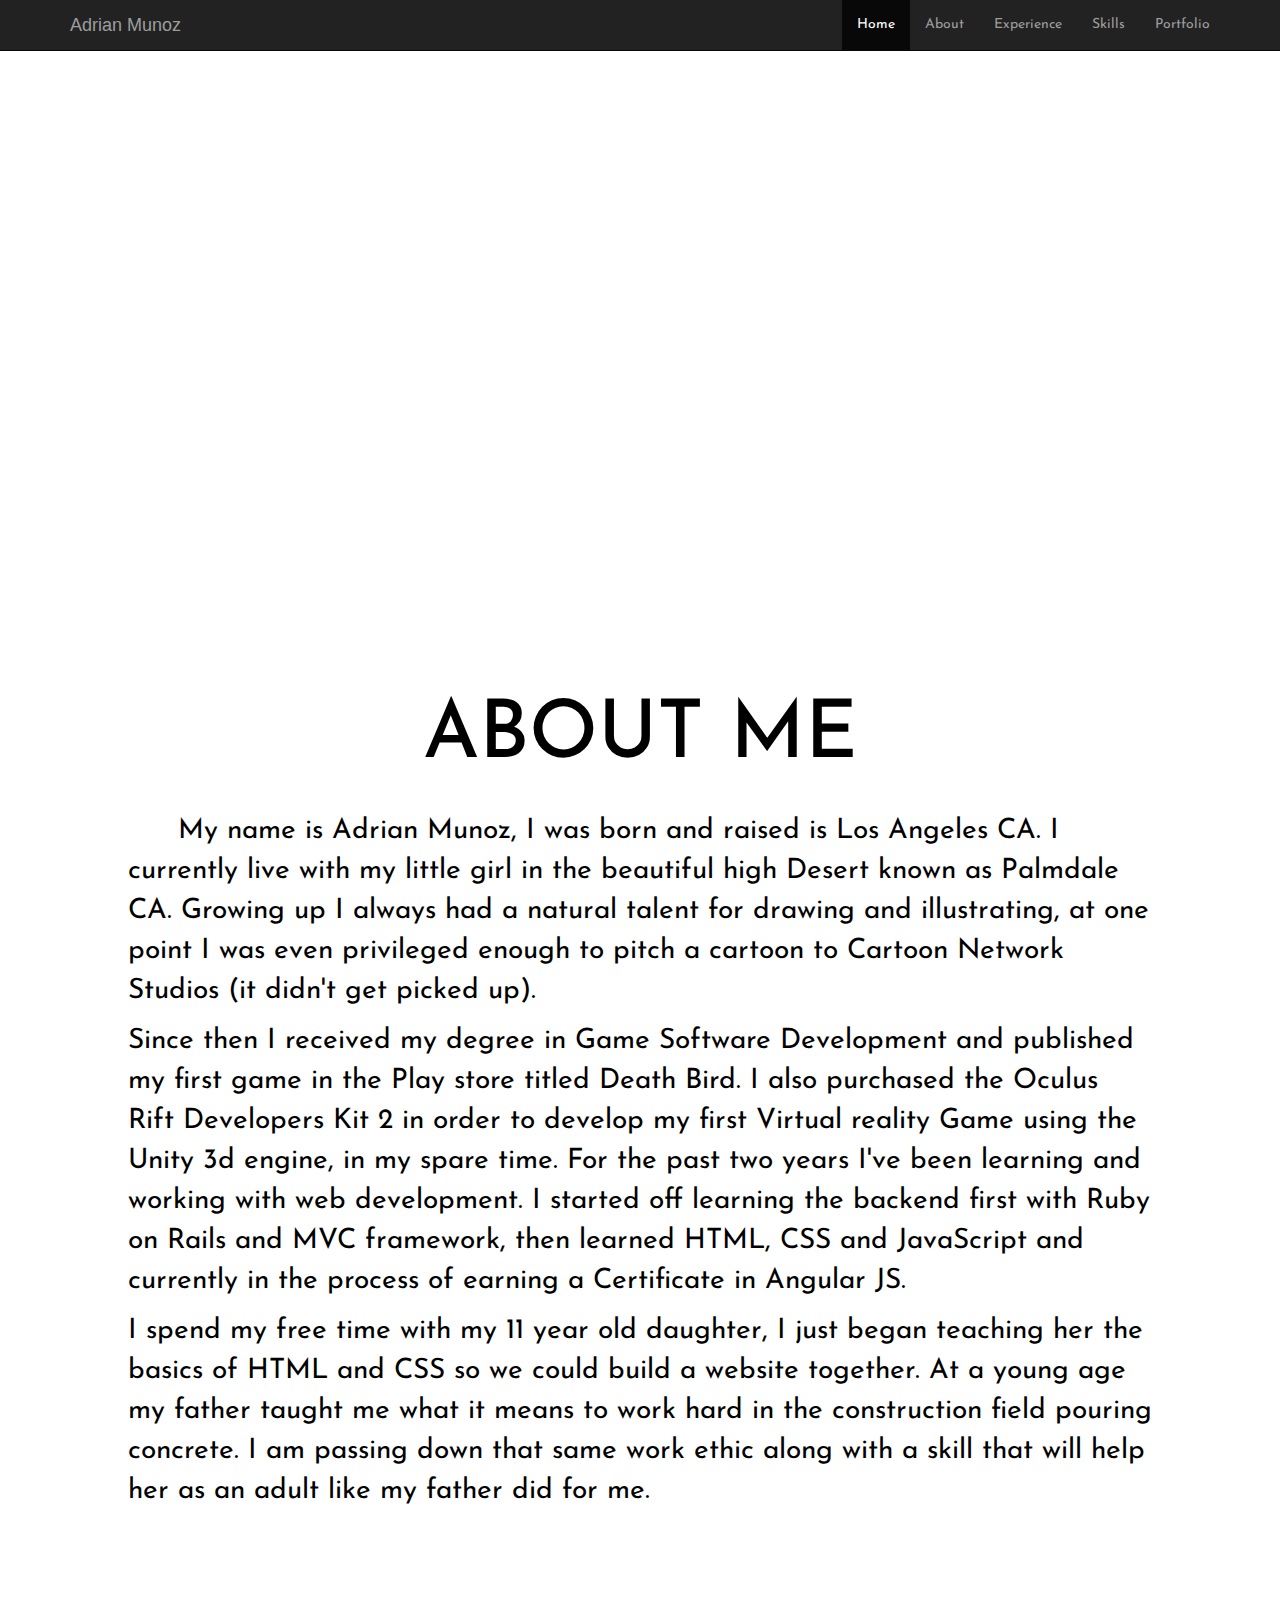
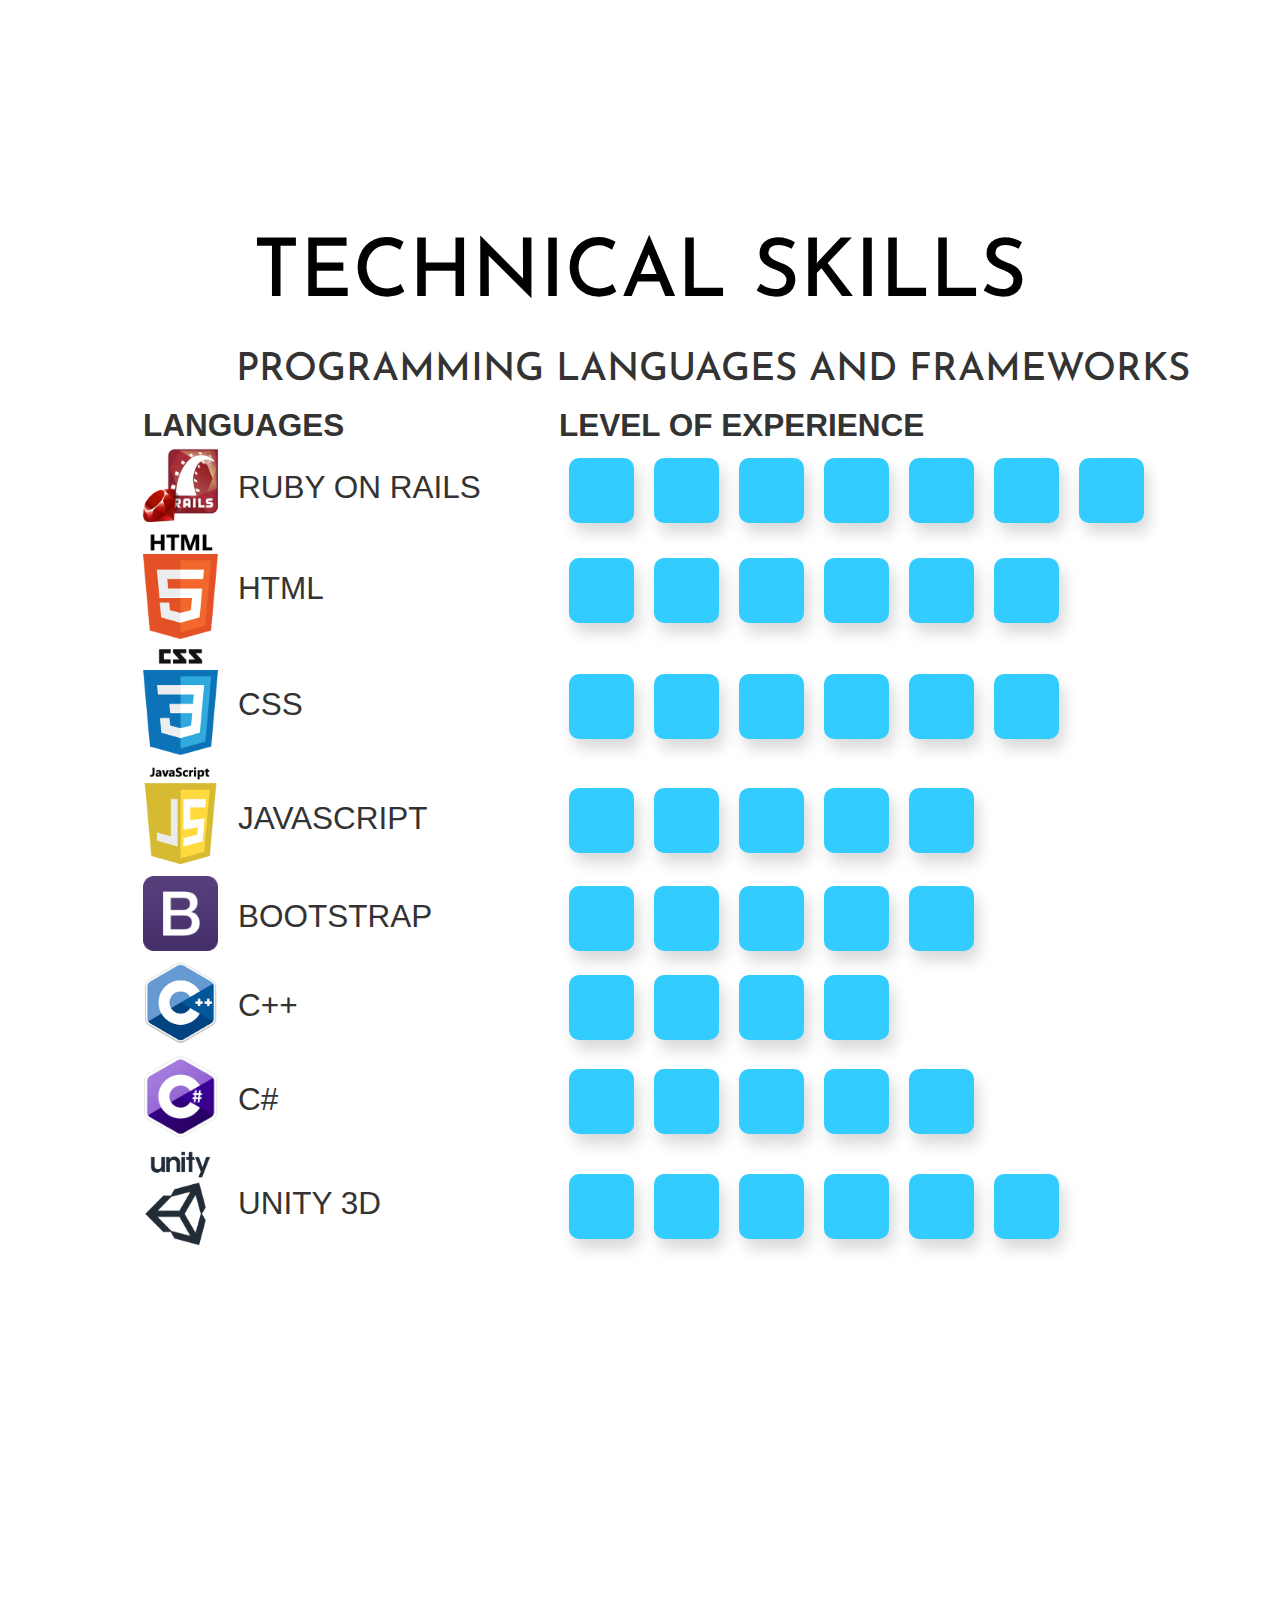
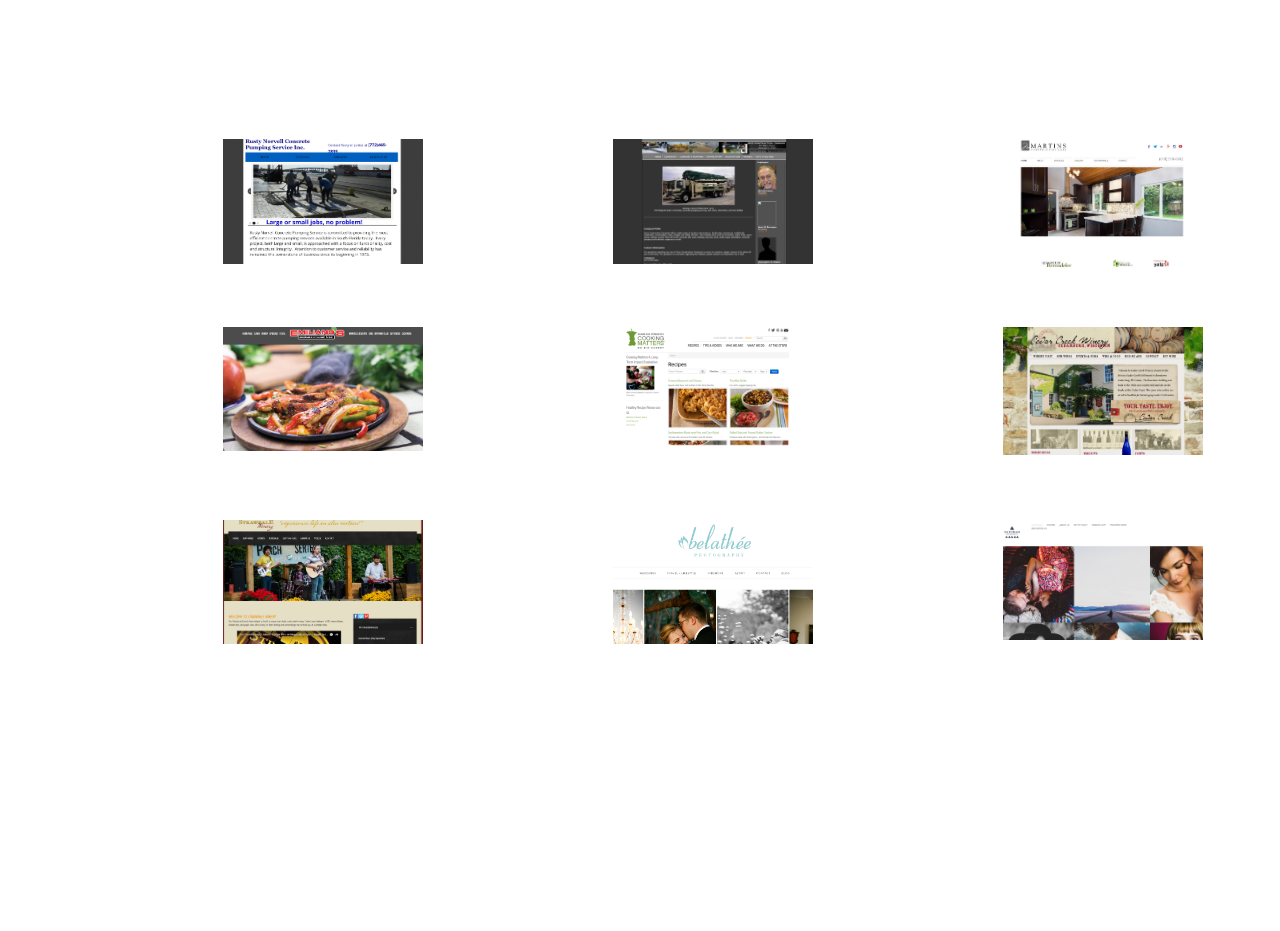
<file: index.html>
<!DOCTYPE html>
<html lang="en">
  <head>
    <title>Adrians portfolio!</title>
    <meta charset="utf-8">
    <meta name="viewport" content="width=device-width, initial-scale=1">

    <link rel="stylesheet" href="http://maxcdn.bootstrapcdn.com/bootstrap/3.3.6/css/bootstrap.min.css">
    <link href='https://fonts.googleapis.com/css?family=Josefin+Sans:400,600' rel='stylesheet' type='text/css'>
    <script src="https://ajax.googleapis.com/ajax/libs/jquery/1.12.0/jquery.min.js"></script>
    <script src="http://maxcdn.bootstrapcdn.com/bootstrap/3.3.6/js/bootstrap.min.js"></script>

    <link rel="stylesheet" type="text/css" href="styles/main2.css">
  </head>
  <body>
  
  <!--
      <nav class="navbar navbar-fixed-top" role="navigation" id="nav1">
        <div class="container">
          <div class="navbar-header">

            <button type="button" class="navbar-toggle collapsed" data-toggle="collapse" data-target="#navbar" aria-expanded="false" aria-controls="navbar">
              F

              <span class="sr-only">Toggle navigation</span>
              <span class="icon-bar"></span>
              <span class="icon-bar"></span>
              <span class="icon-bar"></span>
            </button>
          </div>

          <div id="navbar" class="navbar-collapse collapse">
          
            <ul class="nav navbar-nav">
              <li><a href="#home">home</a></li>
              <li><a href="#about">About</a></li>
              <li><a href="#portfolio">Portfolio</a></li>
              <li><a href="#contact">Contact</a></li>
            </ul>
            
          </div> 
        </div>
      </nav>
  -->

  <div class="navbar navbar-inverse navbar-fixed-top">
    <div class="container">
      <a href="#" class="navbar-brand"> Adrian Munoz</a>
      <button class="navbar-toggle" data-toggle = "collapse" data-target = ".navHeaderCollapse">
        <span class="icon-bar"></span>
        <span class="icon-bar"></span>
        <span class="icon-bar"></span>
      </button>
      <div class="collapse navbar-collapse navHeaderCollapse">
        <ul class="nav navbar-nav navbar-right">
          <li class="active"><a href="#home">Home</a></li>
          <li><a href="#about">About</a></li>
          <li><a href="#exp">Experience</a></li>
          <li><a href="#skill">Skills</a></li>
          <li><a href="#portfolio">Portfolio</a></li>
        </ul>
      </div>
    </div>
  </div>


      <div class="background">
        <div>
            <a name="home">
            <div class="empty"></div>
            </a><br><br>

            <div class="sec-inner parallax">
              <div class="parallax-inner">
                <h1>Welcome</h1>
                <p id="welcome">Welcome to my page, you could read about me or get down to business and skip to projects at the bottom, enjoy!!</p>
              </div>
            </div>
          
          <!-- about-->
            <a name="about">
            <div class="empty"></div>
            </a><br><br>

        
              <div class="sec-outer" >
                <div class="parallax-outer">
                  <h1>About Me</h1><br>
                  
                    <p id="indent"> My name is Adrian Munoz, I was born and raised is Los Angeles CA. I currently live with my little girl in the beautiful high Desert known as Palmdale CA. Growing up I always had a natural talent for drawing and illustrating, at one point I was even privileged enough to pitch a cartoon to Cartoon Network Studios (it didn't get picked up).</p>

                    <p>Since then I received my degree in Game Software Development and published my first game in the Play store titled Death Bird. I also purchased the Oculus Rift Developers Kit 2 in order to develop my first Virtual reality Game using the Unity 3d engine, in my spare time. For the past two years I've been learning and working with web development. I started off learning the backend first with Ruby on Rails and MVC framework, then learned HTML, CSS and JavaScript and currently in the process of earning a Certificate in Angular JS.</p>

                    <p>I spend my free time with my 11 year old daughter, I just began teaching her the basics of HTML and CSS so we could build a website together. At a young age my father taught me what it means to work hard in the construction field pouring concrete. I am passing down that same work ethic along with a skill that will help her as an adult like my father did for me. </p>
             
                </div>
              </div>
           
          <!-- about end -->

          <!-- Experience -->
            <a name="exp">
            <div class="empty"></div>
            </a> <br><br>

            <div class="sec-inner parallax">
              <div class="parallax-inner">
                <h1>Experiences</h1><br>
                <p id="indent">I began working as an artist and programmer for A Manaical Game. I used Photoshop and illustrator to create content. Sprite sheets were created with flash to test the framerates for animation. I also would animate story boards to show how the game or cut scenes might look before we began the serious work.</p>

                <p>I then found a job as a QA analyst trainee where I was first introduced to HTML, CSS and SQL. My job was to look through wire frame documents and test out the functionality of the web page. We were in charge of creating task cases, running them then pass or fail. If a test case failed we'd write a report on possible causes. Setting Automated test cases was a common practice. They would run during the night, in the mornings we'd check to see which passed or failed. If any failed we'd re run the tests manually. I worked in an agile development environment, therefore we had constant communication with the Development team. </p>
                <p>
                  I realize that want to develop more than test so I began working on a game with the goal of publishing it in the Play Store I kept it simple with the only goal of beating your high score I took the idea of Flappy Bird but with missiles and my own original artwork. I use Photoshop and illustrator once more to make it appealing to the eye C sharp was used for the programming language and unity 3D for the framework to render and package the APK file for the Play Store
                </p>
                <p>
                  I then began working as a software developer for kraferd Incorporated in Fullerton California they put me through an online boot camp to learn Ruby on Rails. I was once again reintroduced to sql by using mySQL with rails. here I learned about the MVC framework which separated the views of the page from the actions and database. I work with a restful environment we used to crud to create read update and delete the information from the database with the HTTP protocol verbs. here I work with HTML CSS and bootstrap for the front end and a bit of json and Ajax for partial view updating. We used Github and heroku for version control, and operated on a Linux Desktop Ubuntu Distro.
                </p>
              </div>
            </div>
          <!-- Experience end  -->
          
            <a name="skill">
            <div class="empty"></div>
            </a> <br><br>


            <div class="sec-outer">
              <div class="parallax-outer">
                <h1>Technical Skills</h1>
                <div class="container">
                  <table class="table-skill" style="width: 100%;">
                    <h2>Programming languages and frameworks</h2>
                    <tr>
                      <th>Languages</th>
                      <th id="range">Level of experience</th>

                     
                    </tr>

                    <tr>
                      <td><img src="img/ror.png" class="icon">Ruby on Rails</td>
                      <td><div class="box "></div><div class="box"></div><div class="box"></div><div class="box"></div><div class="box"></div><div class="box"></div><div class="box"></div></td>
                    </tr>
                    <tr>
                      <td><img src="img/html5.png" class="icon">HTML</td>
                      <td><div class="box"></div><div class="box"></div><div class="box"></div><div class="box"></div><div class="box"></div><div class="box"></div></td>
                    </tr>
                    <tr>
                      <td><img src="img/css3.png" class="icon">CSS</td>
                      <td><div class="box"></div><div class="box"></div><div class="box"></div><div class="box"></div><div class="box"></div><div class="box"></div></td>
                    </tr>  
                    <tr>
                      <td><img src="img/js5.png" class="icon">JavaScript</td>
                      <td><div class="box"></div><div class="box"></div><div class="box"></div><div class="box"></div><div class="box"></div></td>
                    
                    <tr>
                      <td><img src="img/bootstrap.png" class="icon">Bootstrap</td>
                      <td><div class="box"></div><div class="box"></div><div class="box"></div><div class="box"></div><div class="box"></div></td>
                    </tr>
                    <tr>
                      <td><img src="img/C++.png" class="icon">C++</td>
                      <td><div class="box"></div><div class="box"></div><div class="box"></div><div class="box"></div></td>
                    </tr>
                    <tr>
                      <td><img src="img/csharp.png" class="icon">C#</td>
                      <td><div class="box"></div><div class="box"></div><div class="box"></div><div class="box"></div><div class="box"></div></td>
                    </tr>
                    <tr>
                      <td><img src="img/unity3d.png" class="icon">Unity 3D</td>
                      <td><div class="box"></div><div class="box"></div><div class="box"></div><div class="box"></div><div class="box"></div><div class="box"></div></td>                   
                    </tr> 
                  </table>
                </div>
              </div>
            </div>

          <!-- portfolio -->
            <a name="portfolio">
              <div class="empty"></div>
            </a> <br><br>

            
              <div class="sec-inner parallax">
                <div class="parallax-inner">
                  <div class="container">
                    <h1>Portfolio</h1>
                    <!--
                    <table class="table-port">
                        <tr>
                          <th><a href="https://my-recipe-app84.herokuapp.com/"><img class="thumb" src="img/rec.png"></a></th>
                          <th><a href="https://checklist-blocittoff.herokuapp.com/" id="work"><img class="thumb" src="img/checklist.png"></a></th>
                          <th><a href="https://my-bloccit-app.herokuapp.com/" id="work"><img class="thumb" src="img/bloccit.png"></a></th>
                          <th><a href="https://play.google.com/store/apps/details?id=com.Death_Bird.Adrian"><img class="thumb" src="img/deathb.png"></a></th>
                          <th><a href="http://adriamunoz1984.github.io/confusion/"><img class="thumb" src="img/restaurant.png"></a></th>
                        </tr>
                        <tr>
                          <td>Recipe App</td>
                          <td>Check-list</td>
                          <td>Bloccit App</td>
                          <td>Death Bird</td>
                          <td>Confusion</td>
                        </tr>
                     </table>
                     -->
                      <div class="centered">
                        <div class="row rows ">
                          <div class="col-sm-4 box2 center-block ">
                            <h4>Rustys Concrete Pumping</h4>
                            <div class="growbox slideright">
                              <a href="http://www.norvellconcretepumping.com/"><img id="myImg" class="coverImg" src="img/rusty.png"/></a>
                            </div>
                          </div>

                          <div class="col-sm-4 box2 center-block">
                            <h4>Duce Construction</h4>
                            <div class="growbox slideright">
                              <a href="http://www.duce.cc/index.htm"><img id="myImg" class="coverImg" src="img/Duce.png"/></a>
                            </div>
                          </div>

                          <div class="col-sm-4 box2 center-block">
                            <h4>Martins Construction</h4>
                            <div class="growbox slideright">
                              <a href="http://www.martinsconstruction.org/"><img id="myImg" class="coverImg" src="img/martin.png"/></a>
                            </div>
                          </div>
                        </div>

                         <div class="row rows ">
                          <div class="col-sm-4 box2 center-block">
                            <h4>Emilianos Mexican Restaurant</h4>
                            <div class="growbox slideright">
                             <a href="http://emilianos.net/"><img id="myImg" class="coverImg" src="img/emelianos.png"/></a> 
                            </div>
                          </div>

                          <div class="col-sm-4 box2 center-block">
                            <h4>Cooking Matters</h4>
                            <div class="growbox slideright">
                              <a href="https://cookingmatters.org/recipes"><img id="myImg" class="coverImg" src="img/recipe.png"/></a>
                            </div>
                          </div>
                       
                          <div class="col-sm-4 box2 center-block">
                            <h4>Cedar Creek Winery</h4>
                            <div class="growbox slideright">
                             <a href="http://www.cedarcreekwinery.com/"><img id="myImg" class="coverImg" src="img/cedar.png"/></a> 
                            </div>
                          </div>

                        </div>
                      </div>

                      <div class="row rows ">

                          <div class="col-sm-4 box2 center-block">
                            <h4>Strawbale Winery</h4>
                            <div class="growbox slideright">
                             <a href="http://strawbalewinery.com/"><img id="myImg" class="coverImg" src="img/winery.png"/></a>
                            </div>
                          </div>

                          <div class="col-sm-4 box2 center-block">
                            <h4>Belathee Photography</h4>
                            <div class="growbox slideright">
                              <a href="http://www.belathee.com/"><img id="myImg" class="coverImg" src="img/photography.png"/></a>
                            </div>
                          </div>

                          <div class="col-sm-4 box2 center-block">
                            <h4>Suzuran's Photography</h4>
                            <div class="growbox slideright">
                             <a href="http://suzuranphotography.com/"><img id="myImg" class="coverImg" src="img/suzuran.png"/></a>
                            </div>
                          </div>

                         
                        </div>
                      </div>
                   </div>
                </div>
              </div>
          
          <!-- portfolio end-->

          <!-- hobbies -->
            <a name="hobbies">
              <div class="empty"></div>
            </a> <br><br>

            <div class=" sec1">
              <h1>Hobbies</h1>
            </div>
          <!-- hobbies end-->
        </div>
    </div>
    
    <script src="https://ajax.googleapis.com/ajax/libs/jquery/1.12.0/jquery.min.js"></script>
    <script>
      window.jQuery || document.write('<script src="js/jquery-1.12.1.min.js"><\/script>' )
    </script>
    <script src="js/jquery.js"></script>
    <script src="js/script.js"></script>
    
  </body>
</html>
</file>
<file: styles/main2.css>
*
{
  margin:0;
  padding: 0;
  border:0;

}

h1
{
  text-align: center;
  font-size: 575%;
  color: white;
  text-transform: uppercase;
  letter-spacing: 1%;
  font-family: 'Josefin Sans', sans-serif;
}

h2
{
  text-align: center;
  font-size: 275%;
  font-family: 'Josefin Sans', sans-serif;
  text-transform: uppercase;
  letter-spacing: 1%;
}

p, ul, li
{
  font-family: 'Josefin Sans', sans-serif;
  
}
.sec-inner p
{
  font-size: 200%;
  
  color: white;
}

#scroll 
{
  margin-top:200px;
  margin-bottom: 200px;
  text-align:center;
}

#cn
{
 z-index: 2;
}

.sec-outer p
{
  font-size: 200%;
}
ul, li
{
  color: white;
}

#scroll img 
{
  position:relative;
}

#welcome
{
  text-align: center;
}
.sec-outer h1, p
{
  
  color: black;

}

#indent
{
  text-indent: 50px;
}

.thumb
{
  margin:10px;
  width: 200px;
  -webkit-transition: all .2s ease-in-out;
  -ms-transition: all .2s ease-in-out;
  transition: all .2s ease-in-out;
  box-shadow: 10px 10px 15px black;
}

.thumb:hover
{
  -webkit-transform: scale(1.3);
  -ms-transform: scale(1.3);
  transform: scale(1.3);
}

.table-port td
{
  text-align: center;
  color: white;
  text-transform: uppercase;
  letter-spacing: 1%;
 
}

.table-skill tr, td, th, caption
{
  font-size: 150%;
  text-transform: uppercase;
  letter-spacing: 1%;
  padding-right: 10px;
}

.table-skill th
{

 
}

#range
{
  text-align: left;
}

.icon
{
  width: 75px;
  margin-right: 20px;
  margin-bottom: 10px;
}
.box
{
  height: 65px;
  width: 65px;
  border-radius: 10px;
  background-color: rgb(51, 204, 255);
  overflow:hidden;
  float:left;
  margin: 10px;
  margin-right: 12.5px auto;
  box-shadow: 5px 10px 15px #d9d9d9;
  position: relative;

}

.box2
{
  margin-top: 20px;
  text-align: center;
}

/* Start Parralax effect*/
.parallax
{
  background: url("http://www.w3newbie.com/wp-content/uploads/parallax-2.jpg") repeat fixed;

}

.parallax-inner
{
  padding: 10% 10%;
  /*background: -webkit-linear-gradient(top, rgba(0, 0, 0,0.8), rgba(242, 242, 242,0)); /* For Safari 5.1 to 6.0 */
  
    
}

.parallax-outer
{
  padding: 10% 10%;
}

/* End Parralax effect*/
.growbox
{
 -webkit-transition: 0.5s ease-in-out;
    -moz-transition: 0.5s ease-in-out;
    -o-transition: 0.5s ease-in-out;
    transition: 0.5s ease-in-out;  
}

.growbox, h4
{
  text-align: center;
  color: white;
}

.growbox.slideright:hover 
{
    -webkit-transform: scale(1.2,1.2);
    -moz-transform: scale(1.2,1.2)
    -o-transform: scale(1.2,1.2)
    -ms-transform: scale(1.2,1.2)
    transform: scale(1.2,1.2)
}
.coverImg
{
  width: 200px;
}
</file>
